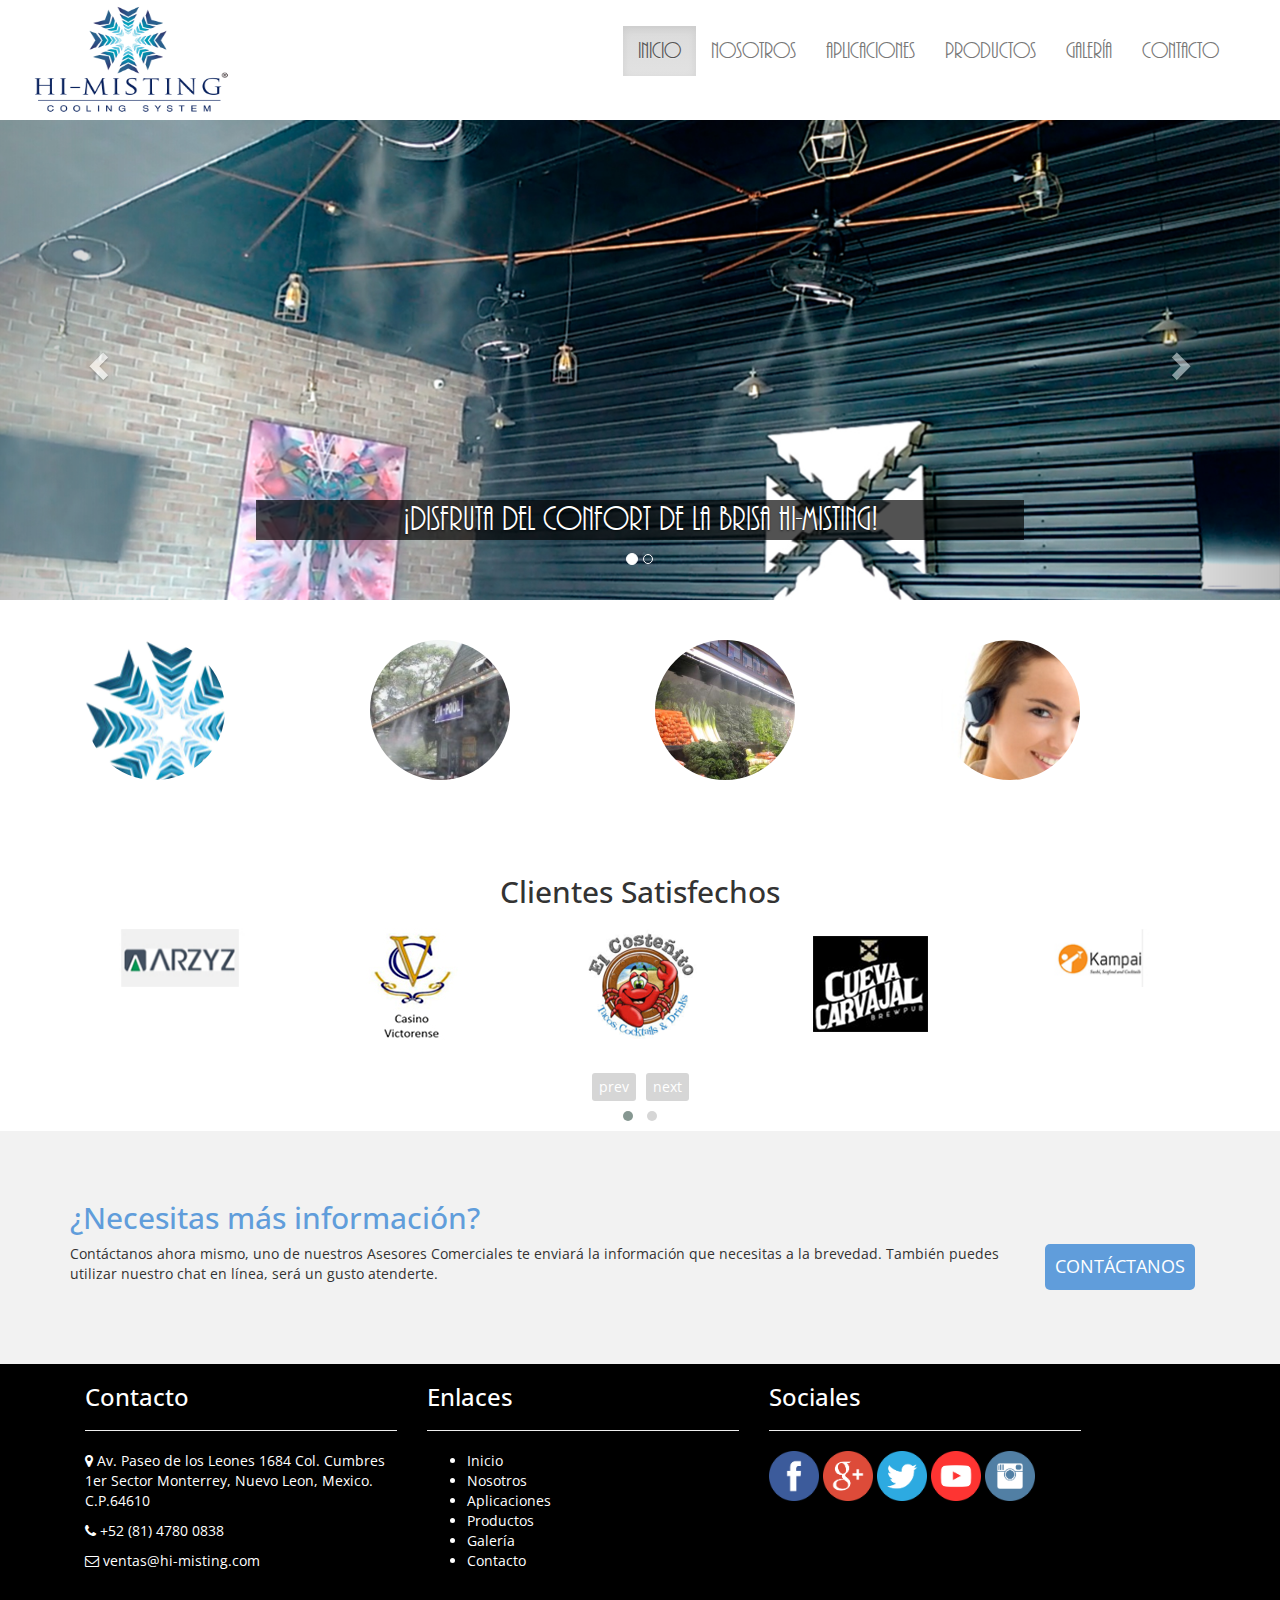
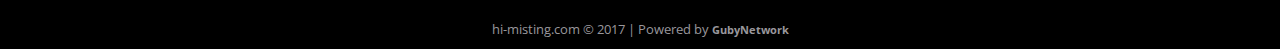
<file: index.html>
<!DOCTYPE html>
	<!--
	Developer: Neftali Acosta
	URL: https://neftaliacosta.com
	Powered by: GubyNetwork
	URL: https://gubynetwork.com
	Todos los derechos reservados.
	-->
	<html lang="es-MX">
	<head>
	<meta charset="utf-8" />
	<meta http-equiv="X-UA-Compatible" content="IE=edge">
	<meta name="viewport" content="width=device-width, initial-scale=1">

	<title>Hi-Misting | Enfriamiento Evaporativo</title>
	<meta name="description" content="Hi-Misting es una empresa especializada en la distribución y manejo de sistemas de refrigeración evaporativa por medio de nebulización.">
	<meta name="author" content="Hi-Misting" />
	<meta name="keywords" content="Sistemas hi-misting, Misting System,Enfriamiento Evaporativo, Climatización para exteriores, Control de olores, barrera para insectos voladores,Conservación de perecederos por humidificación, Control de humedad,Control de humedad, soluciones invernaderos" />
	<meta name="robots" content="index, follow" />
	<meta name="organization" content="hi-misting" />
	<link rel="icon" href="favicon.ico" type="image/x-icon" />


	<!-- Get css -->
	<link rel="stylesheet" href="css/bootstrap.min.css" >
	<link rel="stylesheet" href="css/bootstrap-theme.min.css">
	<link rel="stylesheet" href="https://maxcdn.bootstrapcdn.com/font-awesome/4.5.0/css/font-awesome.min.css" >
	<link  rel="stylesheet" type="text/css" href="css/mycss.min.css" >
	<link rel="stylesheet" href="css/owl.carousel.min.css">
	<link rel="stylesheet" href="css/owl.theme.default.min.css">

	<!-- get js -->
	<script src="https://ajax.googleapis.com/ajax/libs/jquery/1.11.3/jquery.min.js"></script>
	<script src="js/bootstrap.min.js"></script>
	<script src="js/myjs.min.js"></script>
	<script src="js/owl.carousel.min.js"></script>


	</head>

	<body>
	  <header>
		<div class="container-fluid">

		  <!-- Static navbar -->
		  <nav class="navbar navbar-default mynav">
			<div class="container-fluid">
			  <div class="navbar-header">
				<button type="button" class="navbar-toggle collapsed" data-toggle="collapse" data-target="#navbar" aria-expanded="false" aria-controls="navbar">
				  <span class="sr-only">Toggle navigation</span>
				  <span class="icon-bar"></span>
				  <span class="icon-bar"></span>
				  <span class="icon-bar"></span>
				</button>
				<a class="navbar-brand" href="#"><img src="img/logo.png" class="img-responsive mylogo" alt="Hi-Misting Logo"/></a>


			  </div>
			  <div id="navbar" class="navbar-collapse collapse pull-right mymenu">
				<ul class="nav navbar-nav">
				  <li class="active"><a href="index.html">Inicio</a></li>
				  <li><a href="nosotros.html">Nosotros</a></li>
				  <li><a href="aplicaciones.html">Aplicaciones</a></li>
				  <li><a href="productos.html">Productos</a></li>
				  <li><a href="galeria.html">Galería</a></li>
				  <li><a href="contacto.html">Contacto</a></li>
				</ul>
			  </div><!--/.nav-collapse -->
			</div><!--/.container-fluid -->
		  </nav>
		</div>
	  </header>
	  
	  
	  <div class="container-fluid fixfluid">
	  
	  
				   <!-- Carousel
		================================================== -->
		<div id="myCarousel" class="carousel slide" data-ride="carousel">
		  <!-- Indicators -->
		  <ol class="carousel-indicators">
			<li data-target="#myCarousel" data-slide-to="0" class="active"></li>
			<li data-target="#myCarousel" data-slide-to="1"></li>
		  
		  </ol>
		  <div class="carousel-inner" role="listbox">
			<div class="item active">
			  <!--<video autoplay loop muted>
                 <source src="media/vid1.mp4" width="1024" height="552" type="video/mp4">
              </video>-->
			  <img class="first-slide" src="img/11.jpg" alt="First slide">
			  <div class="container">
				<div class="carousel-caption ">
				  <div class="mycaption"><h1>¡Disfruta del confort de la brisa Hi-Misting!</h1></div>
				</div>
			  </div>
			</div>
			<div class="item">
			  <img class="second-slide" src="img/22.jpg" alt="Second slide">
			  <div class="container">
				<div class="carousel-caption">
				<div class="mycaption"><h1>¡Hi-Misting los expertos en climatización exterior!</h1></div>

				</div>
			  </div>
			</div>
		  
		  </div>
		  <a class="left carousel-control" href="#myCarousel" role="button" data-slide="prev">
			<span class="glyphicon glyphicon-chevron-left" aria-hidden="true"></span>
			<span class="sr-only">Previous</span>
		  </a>
		  <a class="right carousel-control" href="#myCarousel" role="button" data-slide="next">
			<span class="glyphicon glyphicon-chevron-right" aria-hidden="true"></span>
			<span class="sr-only">Next</span>
		  </a>
		</div><!--carousel -->

		 

		</div> <!--container -->
		<br/><br/>
		
		<div class="container">
			
				<div class="col-xs-6 col-sm-3 ">
				
					<!--<a href="nosotros.html"><img src="img/snowflake.png" alt="Nosotros" class="img-circle img-responsive"></a>-->
				<a href="nosotros.html">
					<div class="homes" id="imh1">
						<div id="info">
							<p id="headline" align="center">Nosotros</p>
						</div>
					</div></a>
				</div>
				<div class="col-xs-6 col-sm-3">
					<!--<a href="productos.html"><img src="img/products.png" alt="Productos" class="img-circle img-responsive"></a>-->
					<a href="nosotros.html">
					<div class="homes" id="imh2">
						<div id="info">
							<p id="headline">Productos</p>
						</div>
					</div></a>
				</div>
				
				<div class="clearfix visible-xs-block"></div>
				
				
				<div class="col-xs-6 col-sm-3">
					<!--<a href="informacion-tecnica.html"><img src="img/applications.png" alt="Aplicación" class="img-circle img-responsive"></a>-->
					
					<a href="nosotros.html">
					<div class="homes" id="imh3">
						<div id="info">
							<p id="headline">Información</p>
						</div>
					</div></a>
				</div>
				
				<div class="col-xs-6 col-sm-3">
					<!--<a href="contacto.html"><img src="img/contact.png" alt="Contacto" class="img-circle img-responsive"></a>-->
					<a href="nosotros.html">
					<div class="homes" id="imh4">
						<div id="info">
							<p id="headline">Contacto</p>
						</div>
					</div></a>
				</div>
			
		</div>
	<br>
	<!--Clientes-->
	<div class="container clientes">
		<h2>Clientes Satisfechos</h2>
		<!-- Set up your HTML -->
		<div class="owl-carousel owl-theme">
		    <div class="item"><img src="img/clientes/logo1.jpg" class="img-responsive"></div>
		    <div class="item"><img src="img/clientes/logo2.jpg" class="img-responsive"></div>
		    <div class="item"><img src="img/clientes/logo3.png" class="img-responsive"></div>
		    <div class="item"><img src="img/clientes/logo4.png" class="img-responsive"></div>
		    <div class="item"><img src="img/clientes/logo5.jpg" class="img-responsive"></div>
		    <div class="item"><img src="img/clientes/logo6.png" class="img-responsive"></div>
		    <div class="item"><img src="img/clientes/logo7.png" class="img-responsive"></div>
		    <div class="item"><img src="img/clientes/logo8.jpg" class="img-responsive"></div>
		    <div class="item"><img src="img/clientes/logo9.png" class="img-responsive"></div>
		</div>
	</div>

	<!-- Call to action-->
	<div class="container-fluid call">
		<div class="container">
			<h2>¿Necesitas más información?</h2>
			<div class="row">
				<div class="col-xs-12 col-sm-10">
					<p>Contáctanos ahora mismo, uno de nuestros Asesores Comerciales te enviará la información
					que necesitas a la brevedad. También puedes utilizar nuestro chat en línea, será un gusto atenderte.</p>
				</div>
				<div class="col-xs-12 col-sm-2">
					<button><a href="contacto.html">CONTÁCTANOS</a></button>
				</div>
			</div>
		</div>
	</div>



			<!--Inicio del Footer-->
			<footer>
			  <div class="container-fluid myfooter">
				<div class="container">
					<div class="col-xs-12 col-sm-4">
					
					  <h3>Contacto</h3>
						<hr>
							<p>
								<i class="fa fa-map-marker"></i>
								Av. Paseo de los Leones 1684
								Col. Cumbres 1er Sector
								Monterrey, Nuevo Leon, Mexico.
								C.P.64610
							</p>
							
							<p>
								<i class="fa fa-phone"></i>
								+52 (81) 4780 0838
							</p>
							
							<p>
								<i class="fa fa-envelope-o"></i>
								ventas@hi-misting.com
							</p>
					</div>
					<div class="col-xs-12 col-sm-4">
					  <h3>Enlaces</h3>
						<hr>
					  <ul class="munufooter">
						<li><a href="index.html">Inicio</a></li>
						<li><a href="nosotros.html">Nosotros</a></li>
						<li><a href="aplicaciones.html">Aplicaciones</a></li>
						<li><a href="productos.html">Productos</a></li>
						<li><a href="galeria.html">Galería</a></li>
						<li><a href="contacto.html">Contacto</a></li>
					  </ul>

					</div>
					<div class="col-xs-12 col-sm-4">
					  <h3>Sociales</h3>
						<hr>
					  <div class="block-inline">
						<a href="https://www.facebook.com/HI.MISTING123/"><img src="img/facebook.png" class="img-responsive socialicons" alt="facebook"/></a>
						<img src="img/google.png"  class="img-responsive socialicons" alt="google"/>
						<img src="img/twitter.png"  class="img-responsive socialicons" alt="twitter"/>
						<img src="img/youtube.png" class="img-responsive socialicons" alt="youtube"/>
						<img src="img/instagram.png"  class="img-responsive socialicons" alt="instagram"/>
					  </div>
					</div>
					
					
				</div>
				<br/>
				<div class="firma"><br/>
					<p>hi-misting.com © 2017 | Powered by <a href="https://gubynetwork.com"><b>GubyNetwork</b></a></p>
				</div>
			  </div>
			
			</footer>
			
			
			<!--Fin del Footer -->



	<!-- Chatra {literal} -->
	<script>
	 (function(d, w, c) {
	 w.ChatraID = 'j3vm3iREnref2dxFo';
	 var s = d.createElement('script');
	 w[c] = w[c] || function() {
	 (w[c].q = w[c].q || []).push(arguments);
	 };
	 s.async = true;
	 s.src = (d.location.protocol === 'https:' ? 'https:': 'http:')
	 + '//call.chatra.io/chatra.js';
	 if (d.head) d.head.appendChild(s);
	 })(document, window, 'Chatra');
	</script>
	<!-- /Chatra {/literal} -->
	</body>


	</html>
</file>
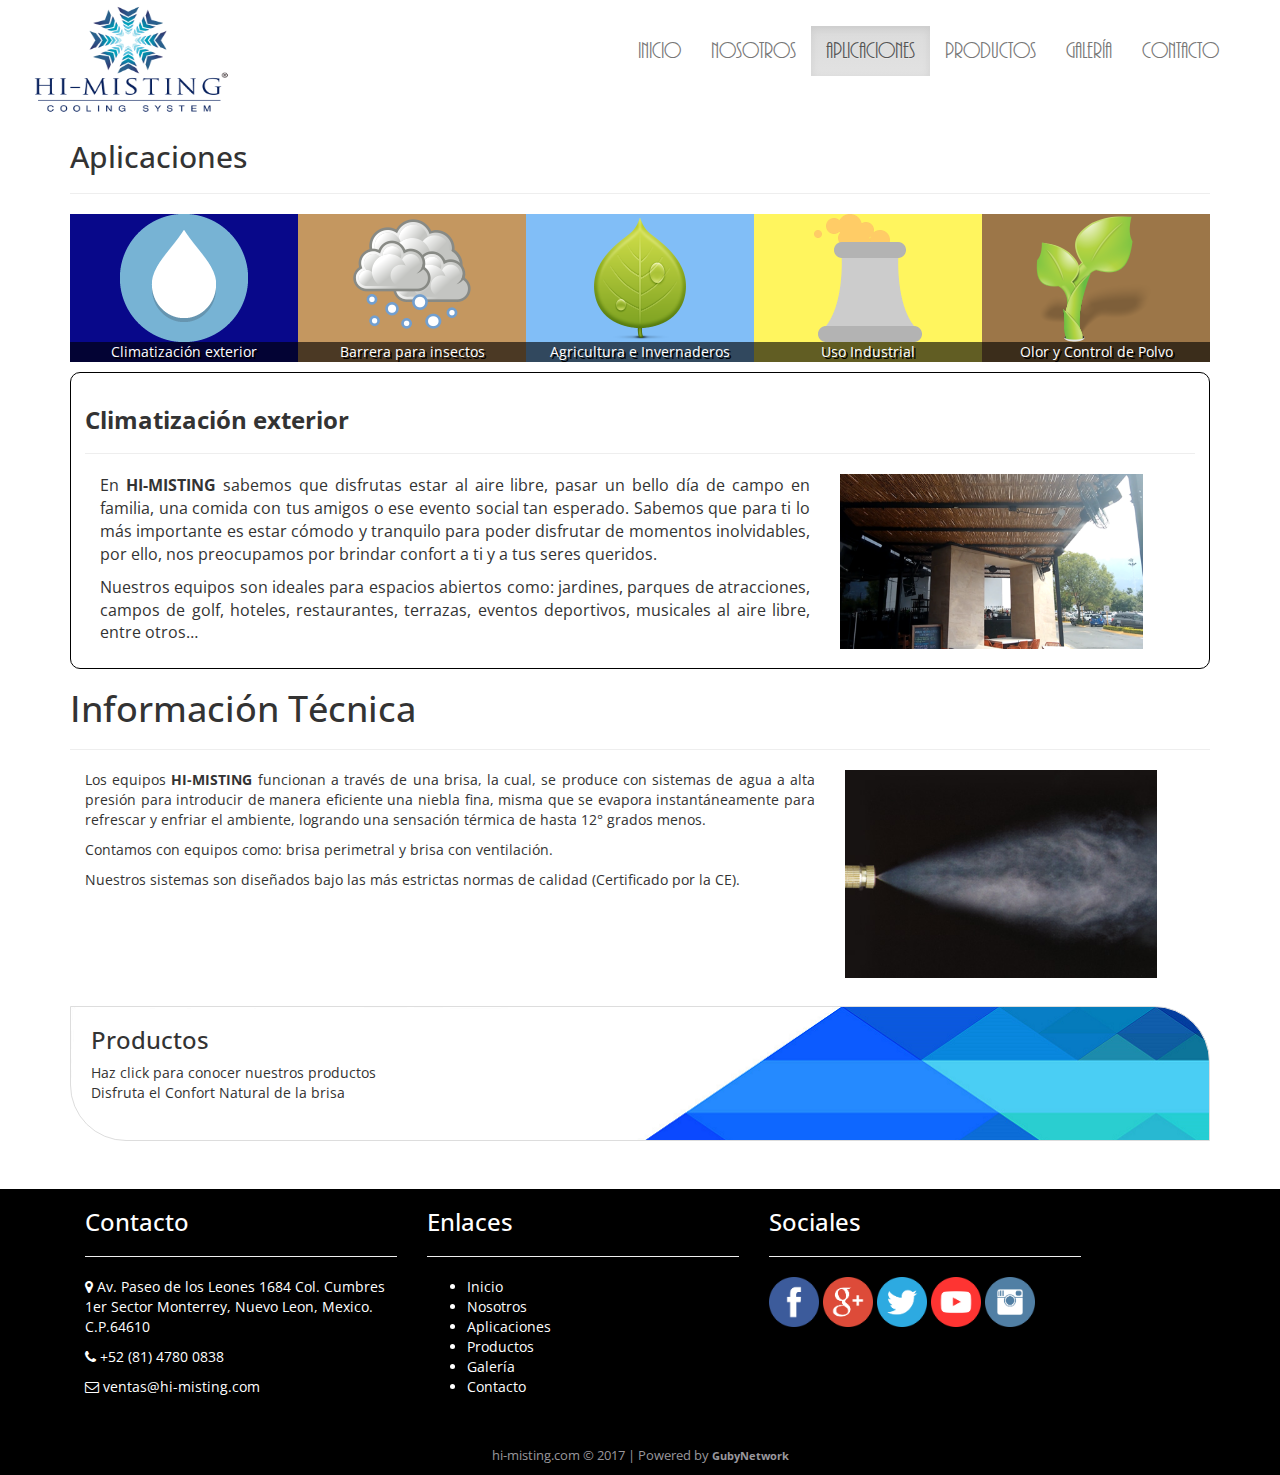
<file: aplicaciones.html>
<html>

	<head>
	<meta charset="utf-8">
	<meta http-equiv="X-UA-Compatible" content="IE=edge">
	<meta name="viewport" content="width=device-width, initial-scale=1">

	<title>Hi-Misting | Enfriamiento Evaporativo	</title>



	<link rel="icon" href="favicon.ico" type="image/x-icon" />
	<!-- Versión compilada y comprimida del CSS de Bootstrap -->
	<link rel="stylesheet" href="css/bootstrap.min.css">
	<!-- Tema opcional -->
	<link rel="stylesheet" href="css/bootstrap-theme.min.css">
	<link rel="stylesheet" href="https://maxcdn.bootstrapcdn.com/font-awesome/4.5.0/css/font-awesome.min.css">
	<link rel="stylesheet" href="css/mycss.min.css"/>




	</head>

	<body>
	  <header>
		<div class="container-fluid">

		  <!-- Static navbar -->
		  <nav class="navbar navbar-default mynav">
			<div class="container-fluid">
			  <div class="navbar-header">
				<button type="button" class="navbar-toggle collapsed" data-toggle="collapse" data-target="#navbar" aria-expanded="false" aria-controls="navbar">
				  <span class="sr-only">Toggle navigation</span>
				  <span class="icon-bar"></span>
				  <span class="icon-bar"></span>
				  <span class="icon-bar"></span>
				</button>
				<a class="navbar-brand" href="#"><img src="img/logo.png" class="img-responsive mylogo"/></a>


			  </div>
			  <div id="navbar" class="navbar-collapse collapse pull-right mymenu">
				<ul class="nav navbar-nav">
				  <li><a href="index.html">Inicio</a></li>
				  <li><a href="nosotros.html">Nosotros</a></li>
				  <li class="active"><a href="aplicaciones.html">Aplicaciones</a></li>
				  <li><a href="productos.html">Productos</a></li>
				  <li><a href="galeria.html">Galería</a></li>
				  <li><a href="contacto.html">Contacto</a></li>
				</ul>
			  </div><!--/.nav-collapse -->
			</div><!--/.container-fluid -->
		  </nav>
		</div>
	  </header>
	  
	  
	  
		
		<div class="container">
			<h2>Aplicaciones</h2>
			<hr>
			
			<div clas="row">
				<section>
				<div class="col-xs-12 col-sm-3 myitem" id="uno" title="1">
					<img src="img/1.png" clas="img-responsive" />
					<aside>Climatización exterior</aside>
				</div>
				<div class="col-xs-12 col-sm-3 myitem" id="dos" title="2">
					<img src="img/2.png" clas="img-responsive" />
					<aside>Barrera para insectos </aside>
				</div>
				<div class="col-xs-12 col-sm-3 myitem" id="tres" title="3">
					<img src="img/3.png" clas="img-responsive" />
					<aside>Agricultura e Invernaderos</aside>	
				</div>
				<div class="col-xs-12 col-sm-3 myitem" id="cuatro" title="4">
					<img src="img/4.png" clas="img-responsive" />
					<aside>Uso Industrial</aside>
				</div>
				<div class="col-xs-12 col-sm-3 myitem" id="cinco" title="5">
					<img src="img/5.png" clas="img-responsive" />
					<aside>Olor y Control de Polvo</aside>
				</div>
			</section>
			</div>
			
			
			
		</div>
		
		<div class="container">
		
			<div class="mycontentinfo">
			
				<h3 id="conttitle"><b>Climatización exterior</b></h3>
				<hr>
				<div class="col-xs-12 col-sm-8" id="txtinfo">
					
					
					<p>En <b>HI-MISTING</b> sabemos que disfrutas estar al aire libre, pasar un bello día de campo en familia, una comida 
					con tus amigos o ese evento social tan esperado. Sabemos que para ti lo más importante es estar cómodo y tranquilo para
					poder disfrutar de momentos inolvidables, por ello, nos preocupamos por brindar confort a ti y a tus seres queridos.</p>
					
					<p>Nuestros equipos son ideales para espacios abiertos como: jardines, parques de atracciones, campos de golf, hoteles,
					restaurantes, terrazas, eventos deportivos, musicales al aire libre, entre otros…</p>

				</div>
				<div class="col-xs-12 col-sm-4" >
					<img src="img/climatizacion.png" class="img-responsive" id="imginfo"/>
				</div>
			
			</div>
		</div>
		
		
		
		
		<div class="container moreinfo">
		
		<h1>Información Técnica</h1>
				<hr>
		
			<div class="col-xs-12 col-sm-8">
				

				<p>Los equipos <b>HI-MISTING</b> funcionan a través de una brisa, la cual, se produce con sistemas de agua a alta presión 
				para introducir de manera eficiente una niebla fina, misma que se evapora instantáneamente para refrescar y enfriar
				el ambiente, logrando una sensación térmica de hasta 12° grados menos.</p>
				<p>Contamos con equipos como: brisa perimetral y brisa con ventilación.</p>
				<p>Nuestros sistemas son diseñados bajo las más estrictas normas de calidad (Certificado por la CE).</p>
				<br/>

			</div>
			
			<div class="col-xs-12 col-sm-4">
				<img src="img/info.jpg" class="img-responsive"/>
			</div>
		
		</div>
		
		<div class="container">
			<div id="productos_link" class="link">
				<h3>Productos </h3>
				<p>Haz <span>click</span> para conocer nuestros productos<br>
					Disfruta el Confort Natural de la brisa</p>
			</div>
		</div>
		
		
		
	<br>



			<!--Inicio del Footer-->
			<footer>
			  <div class="container-fluid myfooter">
				<div class="container">
					<div class="col-xs-12 col-sm-4">
					
					  <h3>Contacto</h3>
						<hr>
							<p>
								<i class="fa fa-map-marker"></i>
								Av. Paseo de los Leones 1684
								Col. Cumbres 1er Sector
								Monterrey, Nuevo Leon, Mexico.
								C.P.64610
							</p>
							
							<p>
								<i class="fa fa-phone"></i>
								+52 (81) 4780 0838
							</p>
							
							<p>
								<i class="fa fa-envelope-o"></i>
								ventas@hi-misting.com
							</p>
					</div>
					<div class="col-xs-12 col-sm-4">
					  <h3>Enlaces</h3>
						<hr>
					 <ul class="munufooter">
						<li><a href="index.html">Inicio</a></li>
						<li><a href="nosotros.html">Nosotros</a></li>
						<li><a href="aplicaciones.html">Aplicaciones</a></li>
						<li><a href="productos.html">Productos</a></li>
						<li><a href="galeria.html">Galería</a></li>
						<li><a href="contacto.html">Contacto</a></li>
					  </ul>

					</div>
					<div class="col-xs-12 col-sm-4">
					  <h3>Sociales</h3>
						<hr>
					  <div class="block-inline">
						<a href="https://www.facebook.com/HI.MISTING123/"><img src="img/facebook.png" class="img-responsive socialicons" alt="facebook"/></a>
						<img src="img/google.png"  class="img-responsive socialicons" alt="google"/>
						<img src="img/twitter.png"  class="img-responsive socialicons" alt="twitter"/>
						<img src="img/youtube.png" class="img-responsive socialicons" alt="youtube"/>
						<img src="img/instagram.png"  class="img-responsive socialicons" alt="instagram"/>
					  </div>
					</div>
				</div>
				<br/>
				<div class="firma"><br/>
					<p>hi-misting.com © 2017 | Powered by <a href="https://gubynetwork.com"><b>GubyNetwork</b></a></p>
				</div>
			  </div>
			</footer>
			<!--Fin del Footer -->


	<script src="https://ajax.googleapis.com/ajax/libs/jquery/1.11.3/jquery.min.js"></script>
	<!-- Versión compilada y comprimida del JavaScript de Bootstrap -->
	<script src="js/bootstrap.min.js"></script>
	<script src="js/myjs.min.js"></script>
	<!-- Chatra {literal} -->
	<script>
	 (function(d, w, c) {
	 w.ChatraID = 'j3vm3iREnref2dxFo';
	 var s = d.createElement('script');
	 w[c] = w[c] || function() {
	 (w[c].q = w[c].q || []).push(arguments);
	 };
	 s.async = true;
	 s.src = (d.location.protocol === 'https:' ? 'https:': 'http:')
	 + '//call.chatra.io/chatra.js';
	 if (d.head) d.head.appendChild(s);
	 })(document, window, 'Chatra');
	</script>
	<!-- /Chatra {/literal} -->
	</body>


	</html>
</file>
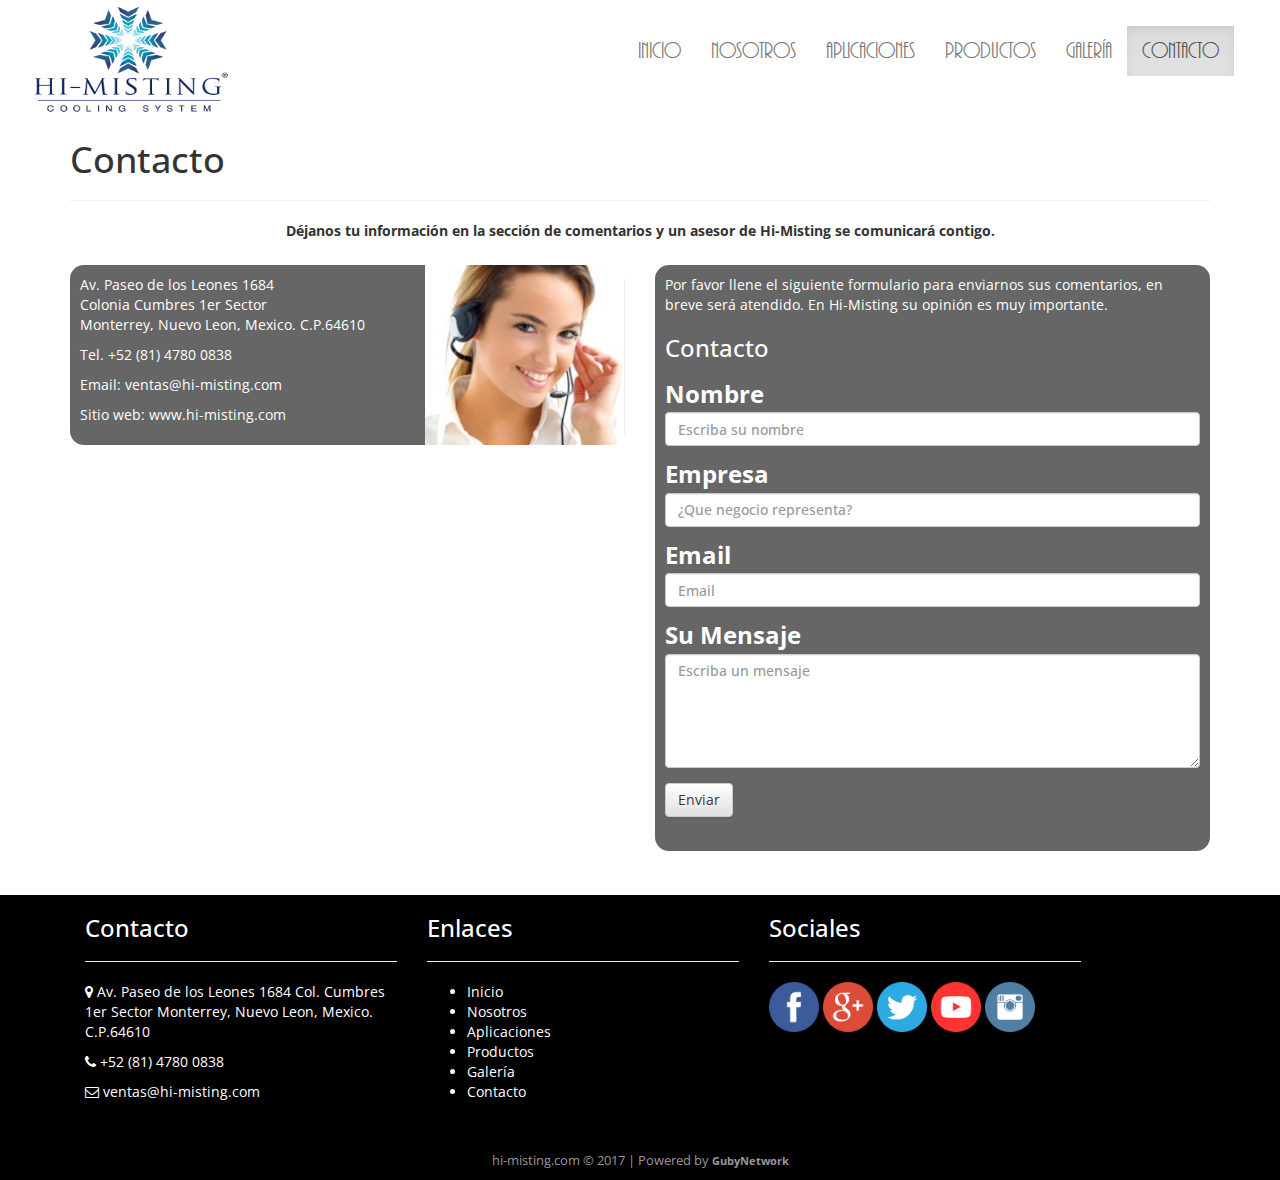
<file: contacto.html>
<html>

	<head>
	<meta charset="utf-8" />
	<meta http-equiv="X-UA-Compatible" content="IE=edge">
	<meta name="viewport" content="width=device-width, initial-scale=1">

	<title>Hi-Misting | Enfriamiento Evaporativo</title>
	<meta name="description" content="Hi-Misting es una empresa especializada en la distribución y manejo de sistemas de refrigeración evaporativa por medio de nebulización.">
	<meta name="author" content="Hi-Misting" />
	<meta name="keywords" content="Sistemas hi-misting, Misting System,Enfriamiento Evaporativo, Climatización para exteriores, Control de olores, barrera para insectos voladores,Conservación de perecederos por humidificación, Control de humedad,Control de humedad, soluciones invernaderos" />
	<meta name="robots" content="index, follow" />
	<meta name="organization" content="hi-misting" />
	<link rel="icon" href="favicon.ico" type="image/x-icon" />


	<!-- Get css -->
	<link rel="stylesheet" href="css/bootstrap.min.css" >
	<link rel="stylesheet" href="css/bootstrap-theme.min.css">
	<link rel="stylesheet" href="https://maxcdn.bootstrapcdn.com/font-awesome/4.5.0/css/font-awesome.min.css" >
	<link  rel="stylesheet" type="text/css" href="css/mycss.min.css" >
	<link rel="stylesheet" href="css/owl.carousel.min.css">
	<link rel="stylesheet" href="css/owl.theme.default.min.css">

	<!-- get js -->
	<script src="https://ajax.googleapis.com/ajax/libs/jquery/1.11.3/jquery.min.js"></script>
	<script src="js/bootstrap.min.js"></script>
	<script src="js/myjs.min.js"></script>
	<script src="js/owl.carousel.min.js"></script>

	</head>

	<body>
	  <header>
		<div class="container-fluid">

		  <!-- Static navbar -->
		  <nav class="navbar navbar-default mynav">
			<div class="container-fluid">
			  <div class="navbar-header">
				<button type="button" class="navbar-toggle collapsed" data-toggle="collapse" data-target="#navbar" aria-expanded="false" aria-controls="navbar">
				  <span class="sr-only">Toggle navigation</span>
				  <span class="icon-bar"></span>
				  <span class="icon-bar"></span>
				  <span class="icon-bar"></span>
				</button>
				<a class="navbar-brand" href="#"><img src="img/logo.png" class="img-responsive mylogo"/></a>


			  </div>
			  <div id="navbar" class="navbar-collapse collapse pull-right mymenu">
				<ul class="nav navbar-nav">
				  <li><a href="index.html">Inicio</a></li>
				  <li><a href="nosotros.html">Nosotros</a></li>
				  <li><a href="aplicaciones.html">Aplicaciones</a></li>
				  <li><a href="productos.html">Productos</a></li>
				  <li><a href="galeria.html">Galería</a></li>
				  <li class="active"><a href="contacto.html">Contacto</a></li>
				</ul>
			  </div><!--/.nav-collapse -->
			</div><!--/.container-fluid -->
		  </nav>
		</div>
	  </header>
	  
	  
	
		
		<div class="container contacto">
			<h1>Contacto</h1>
			<hr>
				<!--<img src="img/contacto_header.jpg" class="img-responsive"/>-->
				<p id="pmsj">Déjanos tu información en la sección de comentarios y un asesor de Hi-Misting se comunicará contigo.</p>
				
				<div class="row">
					<div class="col-xs-12 col-sm-6">
						<div class="direccion">
							<p>Av. Paseo de los Leones 1684<br/>
							Colonia Cumbres 1er Sector<br/>
							Monterrey, Nuevo Leon, Mexico. C.P.64610</p>

							<p>Tel. +52 (81) 4780 0838</p>
							<p>Email: ventas@hi-misting.com </p>
							<p>Sitio web: www.hi-misting.com</p>
						</div>
						
						<div class="google-maps">
							<iframe src="https://www.google.com/maps/embed?pb=!1m14!1m8!1m3!1d10168.528847014026!2d-100.36644963412967!3d25.70052176724623!3m2!1i1024!2i768!4f13.1!3m3!1m2!1s0x86629674bdff9a99%3A0x5badb682476f8f41!2sAv+Paseo+de+los+Leones+1684%2C+Leones%2C+64610+Monterrey%2C+N.L.%2C+M%C3%A9xico!5e0!3m2!1ses!2smx!4v1460572733069" width="600" height="450" frameborder="0" style="border:0" allowfullscreen></iframe>
						</div>
						 
					</div>
					
					<div class="col-xs-12 col-sm-6">
					
					
						<div class="formulario">
						<p>Por favor llene el siguiente formulario para enviarnos sus comentarios, en breve será atendido. En Hi-Misting su opinión es muy importante.
						</p>
						
								<h3>Contacto</h3>
								<h3>
								<form role="form">
								  <div class="form-group">
									  <label for="ejemplo_email_1">Nombre</label>
									  <input type="text" class="form-control" placeholder="Escriba su nombre" id="nombre">
								  </div>
								  
								  <div class="form-group">
									  <label for="ejemplo_email_1">Empresa</label>
									  <input type="text" class="form-control" placeholder="¿Que negocio representa?" id="empresa">
								  </div>
								  
								 <div class="form-group">
									<label for="ejemplo_email_3" class="control-label">Email</label>
									<input type="email" class="form-control" placeholder="Email" id="correo">
								</div>
								  
								 <div class="form-group">
								  <label for="ejemplo_email_1">Su Mensaje</label>
								   <textarea class="form-control" rows="5" placeholder="Escriba un mensaje" id="mensaje"></textarea>
								 </div>
								 
								  <button type="submit" class="btn btn-default" id="btnenviar">Enviar</button>
								  <p id="txtaler"></p>
								</form>
						</div>
					</div>
				</div>
			
		</div>
	<br>



			<!--Inicio del Footer-->
			<footer>
			  <div class="container-fluid myfooter">
				<div class="container">
					<div class="col-xs-12 col-sm-4">
					
					  <h3>Contacto</h3>
						<hr>
							<p>
								<i class="fa fa-map-marker"></i>
								Av. Paseo de los Leones 1684
								Col. Cumbres 1er Sector
								Monterrey, Nuevo Leon, Mexico.
								C.P.64610
							</p>
							
							<p>
								<i class="fa fa-phone"></i>
								+52 (81) 4780 0838
							</p>
							
							<p>
								<i class="fa fa-envelope-o"></i>
								ventas@hi-misting.com
							</p>
					</div>
					<div class="col-xs-12 col-sm-4">
					  <h3>Enlaces</h3>
						<hr>
					  <ul class="munufooter">
						<li><a href="index.html">Inicio</a></li>
						<li><a href="nosotros.html">Nosotros</a></li>
						<li><a href="aplicaciones.html">Aplicaciones</a></li>
						<li><a href="productos.html">Productos</a></li>
						<li><a href="galeria.html">Galería</a></li>
						<li><a href="contacto.html">Contacto</a></li>
					  </ul>

					</div>
					<div class="col-xs-12 col-sm-4">
					  <h3>Sociales</h3>
						<hr>
					  <div class="block-inline">
						<a href="https://www.facebook.com/HI.MISTING123/"><img src="img/facebook.png" class="img-responsive socialicons" alt="facebook"/></a>
						<img src="img/google.png"  class="img-responsive socialicons"/>
						<img src="img/twitter.png"  class="img-responsive socialicons"/>
						<img src="img/youtube.png" class="img-responsive socialicons"/>
						<img src="img/instagram.png"  class="img-responsive socialicons"/>
					  </div>
					</div>
				</div>
				<br/>
				<div class="firma"><br/>
					<p>hi-misting.com © 2017 | Powered by <a href="https://gubynetwork.com"><b>GubyNetwork</b></a></p>
				</div>
			  </div>
			</footer>
			<!--Fin del Footer -->


	<!-- Chatra {literal} -->
	<script>
	 (function(d, w, c) {
	 w.ChatraID = 'j3vm3iREnref2dxFo';
	 var s = d.createElement('script');
	 w[c] = w[c] || function() {
	 (w[c].q = w[c].q || []).push(arguments);
	 };
	 s.async = true;
	 s.src = (d.location.protocol === 'https:' ? 'https:': 'http:')
	 + '//call.chatra.io/chatra.js';
	 if (d.head) d.head.appendChild(s);
	 })(document, window, 'Chatra');
	</script>
	<!-- /Chatra {/literal} -->
	</body>


	</html>
</file>
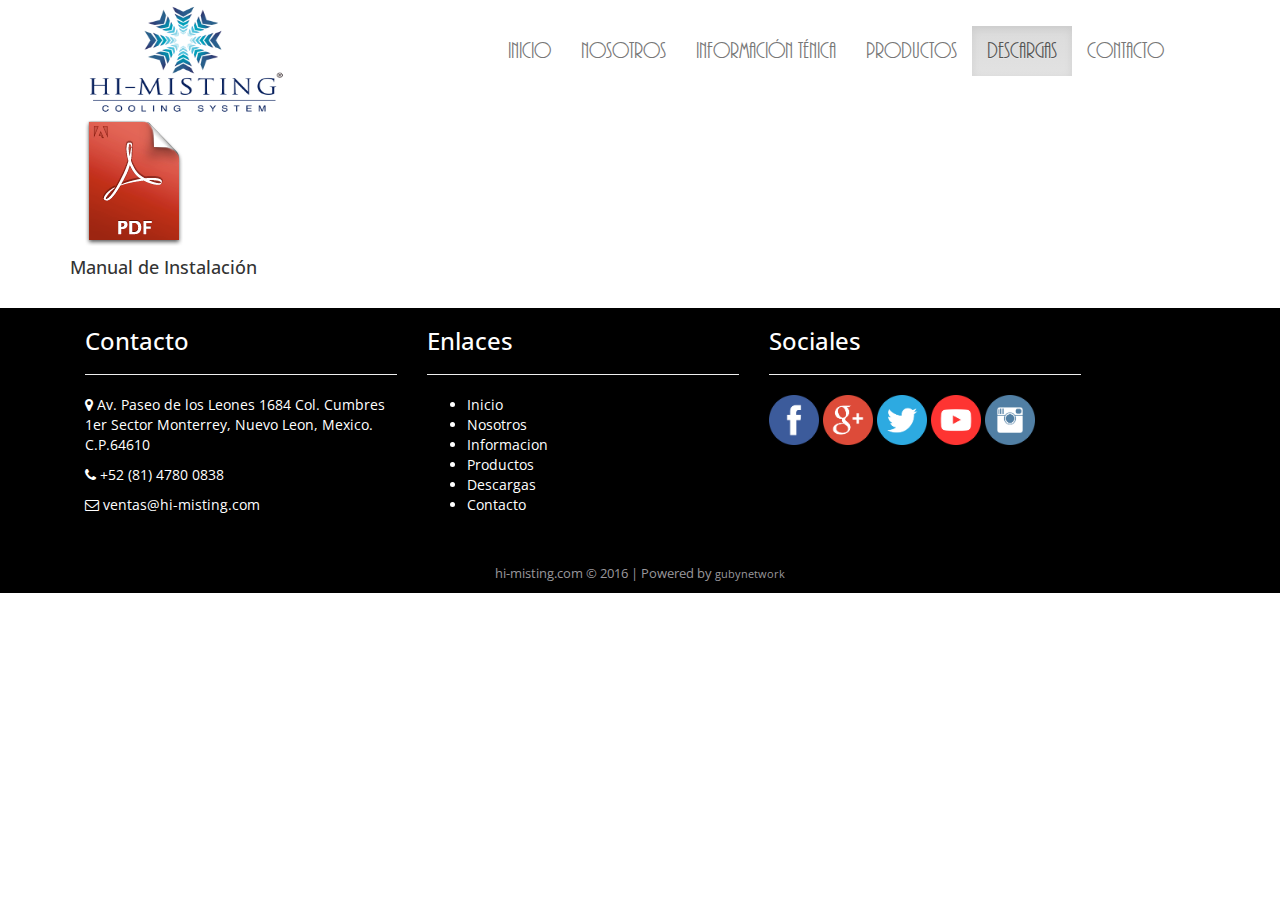
<file: descargas.html>
<html>

	<head>
	<meta charset="utf-8">
	<meta http-equiv="X-UA-Compatible" content="IE=edge">
	<meta name="viewport" content="width=device-width, initial-scale=1">

	<title>Hi-Misting | Enfriamiento Evaporativo	</title>



	<link rel="icon" href="favicon.ico" type="image/x-icon" />
	<!-- Versión compilada y comprimida del CSS de Bootstrap -->
	<link rel="stylesheet" href="css/bootstrap.min.css">
	<!-- Tema opcional -->
	<link rel="stylesheet" href="css/bootstrap-theme.min.css">
	<link rel="stylesheet" href="https://maxcdn.bootstrapcdn.com/font-awesome/4.5.0/css/font-awesome.min.css">
	<link rel="stylesheet" href="css/mycss.css"/>




	</head>

	<body>
	  <header>
		<div class="container ">

		  <!-- Static navbar -->
		  <nav class="navbar navbar-default mynav">
			<div class="container-fluid">
			  <div class="navbar-header">
				<button type="button" class="navbar-toggle collapsed" data-toggle="collapse" data-target="#navbar" aria-expanded="false" aria-controls="navbar">
				  <span class="sr-only">Toggle navigation</span>
				  <span class="icon-bar"></span>
				  <span class="icon-bar"></span>
				  <span class="icon-bar"></span>
				</button>
				<a class="navbar-brand" href="#"><img src="img/logo.png" class="img-responsive mylogo"/></a>


			  </div>
			  <div id="navbar" class="navbar-collapse collapse pull-right mymenu">
				<ul class="nav navbar-nav">
				  <li >  <a href="Index.html">Inicio</a></li>
				  <li><a href="nosotros.html">Nosotros</a></li>
				  <li><a href="informacion-tecnica.html">Información Ténica</a></li>
				  <li><a href="productos.html">Productos</a></li>
				  <li class="active"><a href="descargas.html">Descargas</a></li>
				  <li><a href="contacto.html">Contacto</a></li>

				</ul>
			  </div><!--/.nav-collapse -->
			</div><!--/.container-fluid -->
		  </nav>
		</div>
	  </header>
	  
	  
	  
		
		<div class="container mydescargas">
			<a href="http://hi-misting.com/pdf/MANUAL%20DE%20OPERACION%20view.pdf"/><img src="img/pdf.png" class="img-responsive" /></a>
			<h4>Manual de Instalación </h4>
			
		</div>
	<br>



			<!--Inicio del Footer-->
			<footer>
			  <div class="container-fluid myfooter">
				<div class="container">
					<div class="col-xs-12 col-sm-4">
					
					  <h3>Contacto</h3>
						<hr>
							<p>
								<i class="fa fa-map-marker"></i>
								Av. Paseo de los Leones 1684
								Col. Cumbres 1er Sector
								Monterrey, Nuevo Leon, Mexico.
								C.P.64610
							</p>
							
							<p>
								<i class="fa fa-phone"></i>
								+52 (81) 4780 0838
							</p>
							
							<p>
								<i class="fa fa-envelope-o"></i>
								ventas@hi-misting.com
							</p>
					</div>
					<div class="col-xs-12 col-sm-4">
					  <h3>Enlaces</h3>
						<hr>
					 <ul class="munufooter">
						<li><a href="index.html">Inicio</a></li>
						<li><a href="nosotros.html">Nosotros</a></li>
						<li><a href="informacion-tecnica.html">Informacion</a></li>
						<li><a href="productos.html">Productos</a></li>
						<li><a href="descargas.html">Descargas</a></li>
						<li><a href="contacto.html">Contacto</a></li>
					  </ul>

					</div>
					<div class="col-xs-12 col-sm-4">
					  <h3>Sociales</h3>
						<hr>
					  <div class="block-inline">
						<a href="https://www.facebook.com/HI.MISTING123/"><img src="img/facebook.png" class="img-responsive socialicons" alt="facebook"/></a>
						<img src="img/google.png"  class="img-responsive socialicons" alt="google"/>
						<img src="img/twitter.png"  class="img-responsive socialicons" alt="twitter"/>
						<img src="img/youtube.png" class="img-responsive socialicons" alt="youtube"/>
						<img src="img/instagram.png"  class="img-responsive socialicons" alt="instagram"/>
					  </div>
					</div>
				</div>
				<br/>
				<div class="firma"><br/>
					<p >hi-misting.com © 2016 | Powered by <a href="http://gubynetwork.com">gubynetwork</a></p>
				</div>
			  </div>
			</footer>
			<!--Fin del Footer -->


	<script src="https://ajax.googleapis.com/ajax/libs/jquery/1.11.3/jquery.min.js"></script>
	<!-- Versión compilada y comprimida del JavaScript de Bootstrap -->
	<script src="js/bootstrap.min.js"></script>
	<script src="js/myjs.js"></script>
	</body>


	</html>
</file>
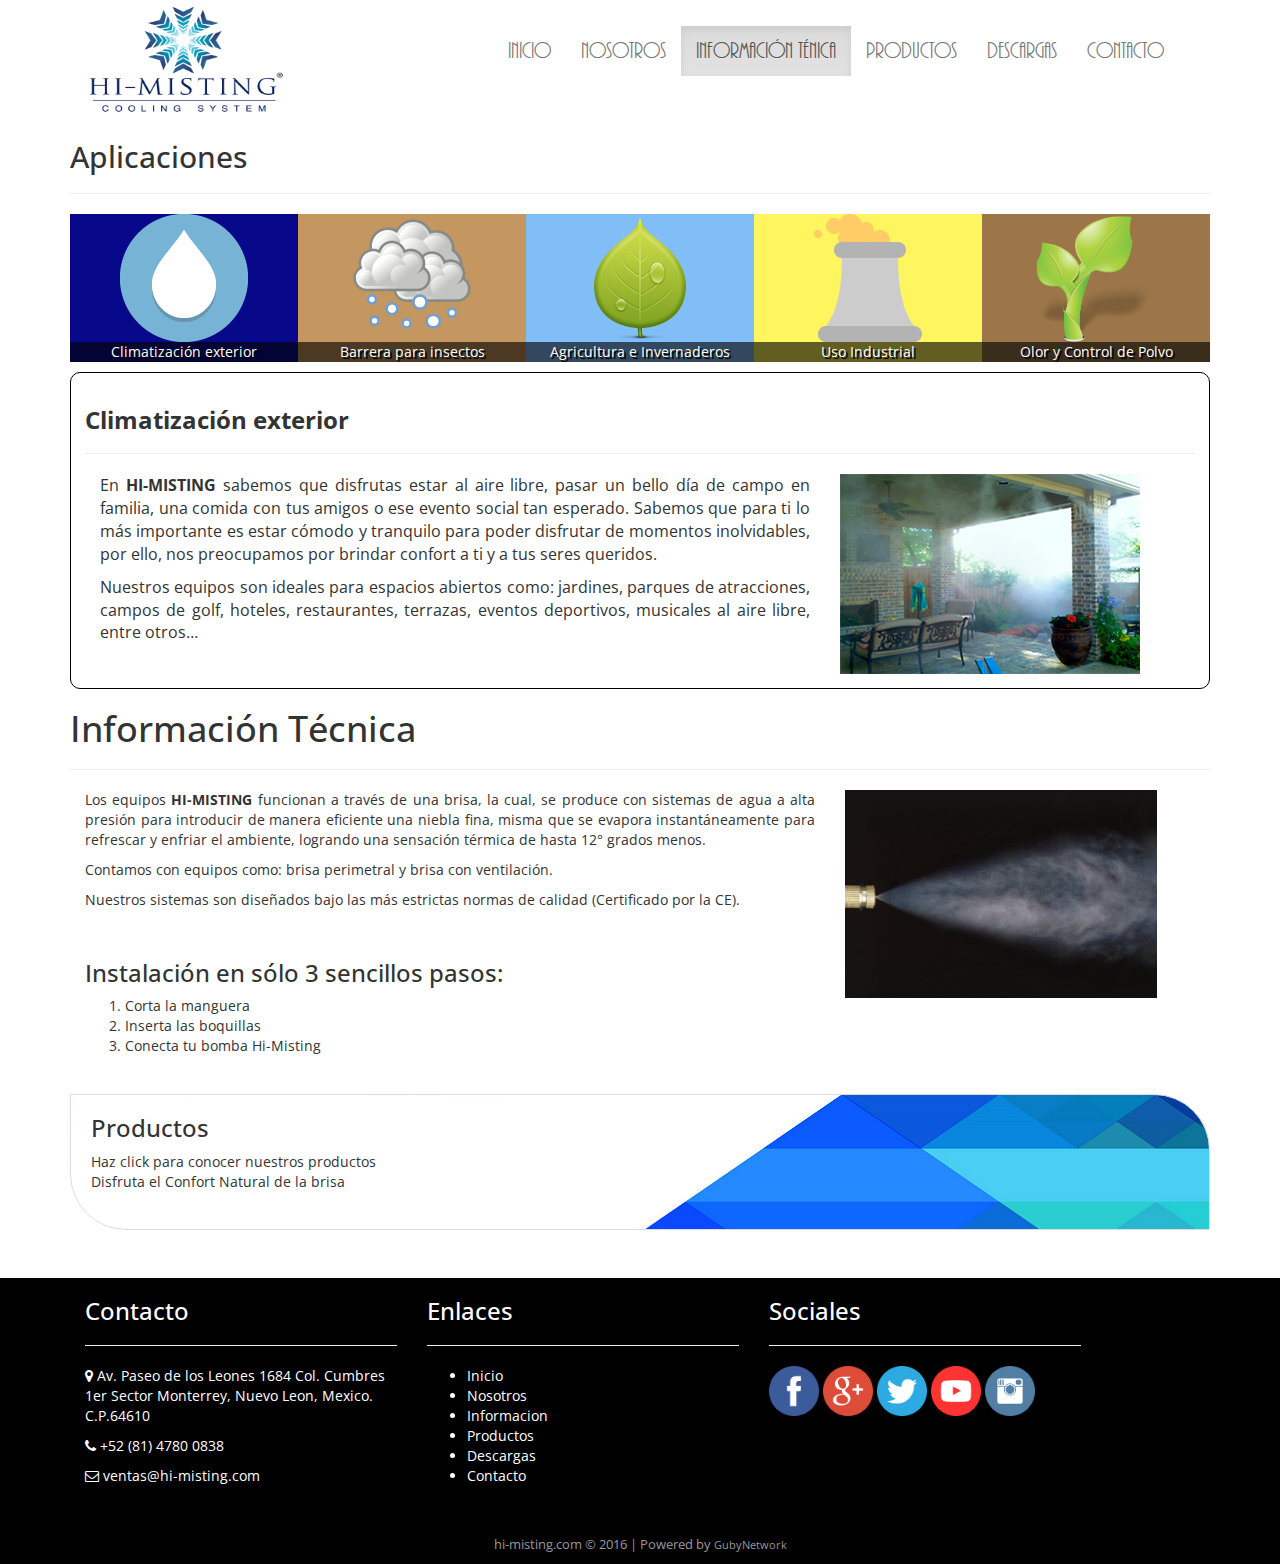
<file: informacion-tecnica.html>
<html>

	<head>
	<meta charset="utf-8">
	<meta http-equiv="X-UA-Compatible" content="IE=edge">
	<meta name="viewport" content="width=device-width, initial-scale=1">

	<title>Hi-Misting | Enfriamiento Evaporativo	</title>



	<link rel="icon" href="favicon.ico" type="image/x-icon" />
	<!-- Versión compilada y comprimida del CSS de Bootstrap -->
	<link rel="stylesheet" href="css/bootstrap.min.css">
	<!-- Tema opcional -->
	<link rel="stylesheet" href="css/bootstrap-theme.min.css">
	<link rel="stylesheet" href="https://maxcdn.bootstrapcdn.com/font-awesome/4.5.0/css/font-awesome.min.css">
	<link rel="stylesheet" href="css/mycss.css"/>




	</head>

	<body>
	  <header>
		<div class="container ">

		  <!-- Static navbar -->
		  <nav class="navbar navbar-default mynav">
			<div class="container-fluid">
			  <div class="navbar-header">
				<button type="button" class="navbar-toggle collapsed" data-toggle="collapse" data-target="#navbar" aria-expanded="false" aria-controls="navbar">
				  <span class="sr-only">Toggle navigation</span>
				  <span class="icon-bar"></span>
				  <span class="icon-bar"></span>
				  <span class="icon-bar"></span>
				</button>
				<a class="navbar-brand" href="#"><img src="img/logo.png" class="img-responsive mylogo"/></a>


			  </div>
			  <div id="navbar" class="navbar-collapse collapse pull-right mymenu">
				<ul class="nav navbar-nav">
				  <li >  <a href="index.html">Inicio</a></li>
				  <li ><a href="nosotros.html">Nosotros</a></li>
				  <li class="active"><a href="#">Información Ténica</a></li>
				  <li><a href="productos.html">Productos</a></li>
				  <li><a href="descargas.html">Descargas</a></li>
				  <li><a href="contacto.html">Contacto</a></li>

				</ul>
			  </div><!--/.nav-collapse -->
			</div><!--/.container-fluid -->
		  </nav>
		</div>
	  </header>
	  
	  
	  
		
		<div class="container">
			<h2>Aplicaciones</h2>
			<hr>
			
			<div clas="row">
				<section>
				<div class="col-xs-12 col-sm-3 myitem" id="uno" title="1">
					<img src="img/1.png" clas="img-responsive" />
					<aside>Climatización exterior</aside>
				</div>
				<div class="col-xs-12 col-sm-3 myitem" id="dos" title="2">
					<img src="img/2.png" clas="img-responsive" />
					<aside>Barrera para insectos </aside>
				</div>
				<div class="col-xs-12 col-sm-3 myitem" id="tres" title="3">
					<img src="img/3.png" clas="img-responsive" />
					<aside>Agricultura e Invernaderos</aside>	
				</div>
				<div class="col-xs-12 col-sm-3 myitem" id="cuatro" title="4">
					<img src="img/4.png" clas="img-responsive" />
					<aside>Uso Industrial</aside>
				</div>
				<div class="col-xs-12 col-sm-3 myitem" id="cinco" title="5">
					<img src="img/5.png" clas="img-responsive" />
					<aside>Olor y Control de Polvo</aside>
				</div>
			</section>
			</div>
			
			
			
		</div>
		
		<div class="container">
		
			<div class="mycontentinfo">
			
				<h3 id="conttitle"><b>Climatización exterior</b></h3>
				<hr>
				<div class="col-xs-12 col-sm-8" id="txtinfo">
					
					
					<p>En <b>HI-MISTING</b> sabemos que disfrutas estar al aire libre, pasar un bello día de campo en familia, una comida 
					con tus amigos o ese evento social tan esperado. Sabemos que para ti lo más importante es estar cómodo y tranquilo para
					poder disfrutar de momentos inolvidables, por ello, nos preocupamos por brindar confort a ti y a tus seres queridos.</p>
					
					<p>Nuestros equipos son ideales para espacios abiertos como: jardines, parques de atracciones, campos de golf, hoteles,
					restaurantes, terrazas, eventos deportivos, musicales al aire libre, entre otros…</p>

				</div>
				<div class="col-xs-12 col-sm-4" >
					<img src="img/mosquitos.png" class="img-responsive" id="imginfo"/>
				</div>
			
			</div>
		</div>
		
		
		
		
		<div class="container moreinfo">
		
		<h1>Información Técnica</h1>
				<hr>
		
			<div class="col-xs-12 col-sm-8">
				

				<p>Los equipos <b>HI-MISTING</b> funcionan a través de una brisa, la cual, se produce con sistemas de agua a alta presión 
				para introducir de manera eficiente una niebla fina, misma que se evapora instantáneamente para refrescar y enfriar
				el ambiente, logrando una sensación térmica de hasta 12° grados menos.</p>
				<p>Contamos con equipos como: brisa perimetral y brisa con ventilación.</p>
				<p>Nuestros sistemas son diseñados bajo las más estrictas normas de calidad (Certificado por la CE).</p>
				<br/>
			
				<h3>Instalación en sólo 3 sencillos pasos:</h3>
				<ol>
					<li>Corta la manguera</li>
					<li>Inserta las boquillas</li>
					<li>Conecta tu bomba Hi-Misting</li>
				</ol>
			</div>
			
			<div class="col-xs-12 col-sm-4">
				<img src="img/info.jpg" class="img-responsive"/>
			</div>
		
		</div>
		
		<div class="container">
			<div id="productos_link" class="link">
				<h3>Productos </h3>
				<p>Haz <span>click</span> para conocer nuestros productos<br>
					Disfruta el Confort Natural de la brisa</p>
			</div>
		</div>
		
		
		
	<br>



			<!--Inicio del Footer-->
			<footer>
			  <div class="container-fluid myfooter">
				<div class="container">
					<div class="col-xs-12 col-sm-4">
					
					  <h3>Contacto</h3>
						<hr>
							<p>
								<i class="fa fa-map-marker"></i>
								Av. Paseo de los Leones 1684
								Col. Cumbres 1er Sector
								Monterrey, Nuevo Leon, Mexico.
								C.P.64610
							</p>
							
							<p>
								<i class="fa fa-phone"></i>
								+52 (81) 4780 0838
							</p>
							
							<p>
								<i class="fa fa-envelope-o"></i>
								ventas@hi-misting.com
							</p>
					</div>
					<div class="col-xs-12 col-sm-4">
					  <h3>Enlaces</h3>
						<hr>
					 <ul class="munufooter">
						<li><a href="index.html">Inicio</a></li>
						<li><a href="nosotros.html">Nosotros</a></li>
						<li><a href="informacion-tecnica.html">Informacion</a></li>
						<li><a href="productos.html">Productos</a></li>
						<li><a href="descargas.html">Descargas</a></li>
						<li><a href="contacto.html">Contacto</a></li>
					  </ul>

					</div>
					<div class="col-xs-12 col-sm-4">
					  <h3>Sociales</h3>
						<hr>
					  <div class="block-inline">
						<a href="https://www.facebook.com/HI.MISTING123/"><img src="img/facebook.png" class="img-responsive socialicons" alt="facebook"/></a>
						<img src="img/google.png"  class="img-responsive socialicons" alt="google"/>
						<img src="img/twitter.png"  class="img-responsive socialicons" alt="twitter"/>
						<img src="img/youtube.png" class="img-responsive socialicons" alt="youtube"/>
						<img src="img/instagram.png"  class="img-responsive socialicons" alt="instagram"/>
					  </div>
					</div>
				</div>
				<br/>
				<div class="firma"><br/>
					<p >hi-misting.com © 2016 | Powered by <a href="http://gubynetwork.com">GubyNetwork</a></p>
				</div>
			  </div>
			</footer>
			<!--Fin del Footer -->


	<script src="https://ajax.googleapis.com/ajax/libs/jquery/1.11.3/jquery.min.js"></script>
	<!-- Versión compilada y comprimida del JavaScript de Bootstrap -->
	<script src="js/bootstrap.min.js"></script>
	<script src="js/myjs.js"></script>
	</body>


	</html>
</file>
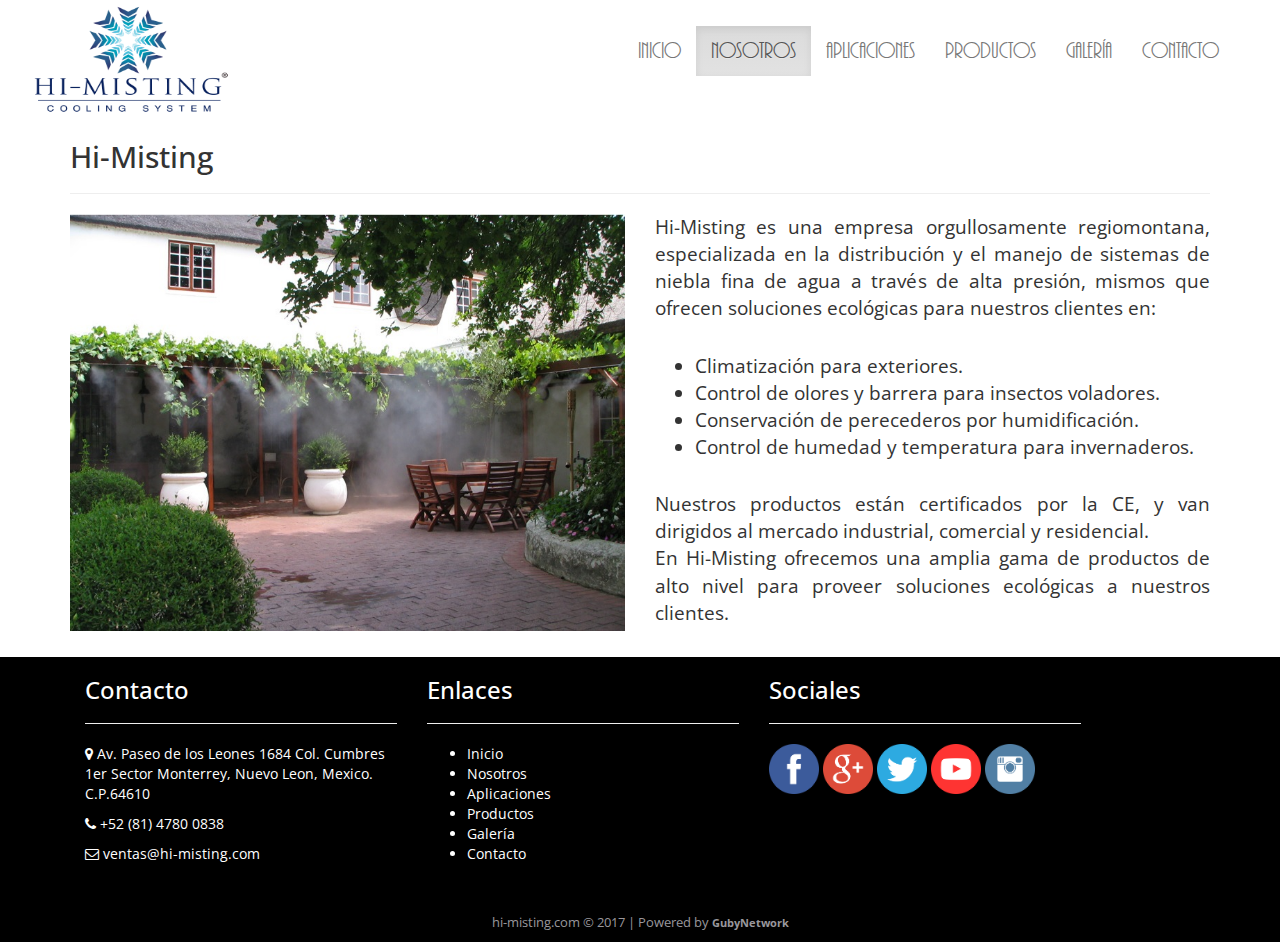
<file: nosotros.html>
<html>

	<head>
	<meta charset="utf-8" />
	<meta http-equiv="X-UA-Compatible" content="IE=edge">
	<meta name="viewport" content="width=device-width, initial-scale=1">

	<title>Hi-Misting | Enfriamiento Evaporativo</title>
	<meta name="description" content="Hi-Misting es una empresa especializada en la distribución y manejo de sistemas de refrigeración evaporativa por medio de nebulización.">
	<meta name="author" content="Hi-Misting" />
	<meta name="keywords" content="Sistemas hi-misting, Misting System,Enfriamiento Evaporativo, Climatización para exteriores, Control de olores, barrera para insectos voladores,Conservación de perecederos por humidificación, Control de humedad,Control de humedad, soluciones invernaderos" />
	<meta name="robots" content="index, follow" />
	<meta name="organization" content="hi-misting" />
	<link rel="icon" href="favicon.ico" type="image/x-icon" />


	<!-- Get css -->
	<link rel="stylesheet" href="css/bootstrap.min.css" >
	<link rel="stylesheet" href="css/bootstrap-theme.min.css">
	<link rel="stylesheet" href="https://maxcdn.bootstrapcdn.com/font-awesome/4.5.0/css/font-awesome.min.css" >
	<link  rel="stylesheet" type="text/css" href="css/mycss.min.css" >
	<link rel="stylesheet" href="css/owl.carousel.min.css">
	<link rel="stylesheet" href="css/owl.theme.default.min.css">

	<!-- get js -->
	<script src="https://ajax.googleapis.com/ajax/libs/jquery/1.11.3/jquery.min.js"></script>
	<script src="js/bootstrap.min.js"></script>
	<script src="js/myjs.min.js"></script>
	<script src="js/owl.carousel.min.js"></script>

	</head>

	<body>
	  <header>
		<div class="container-fluid">

		  <!-- Static navbar -->
		  <nav class="navbar navbar-default mynav">
			<div class="container-fluid">
			  <div class="navbar-header">
				<button type="button" class="navbar-toggle collapsed" data-toggle="collapse" data-target="#navbar" aria-expanded="false" aria-controls="navbar">
				  <span class="sr-only">Toggle navigation</span>
				  <span class="icon-bar"></span>
				  <span class="icon-bar"></span>
				  <span class="icon-bar"></span>
				</button>
				<a class="navbar-brand" href="#"><img src="img/logo.png" class="img-responsive mylogo"/></a>


			  </div>
			  <div id="navbar" class="navbar-collapse collapse pull-right mymenu">
				<ul class="nav navbar-nav">
				  <li><a href="index.html">Inicio</a></li>
				  <li class="active"><a href="nosotros.html">Nosotros</a></li>
				  <li><a href="aplicaciones.html">Aplicaciones</a></li>
				  <li><a href="productos.html">Productos</a></li>
				  <li><a href="galeria.html">Galería</a></li>
				  <li><a href="contacto.html">Contacto</a></li>
				</ul>
			  </div><!--/.nav-collapse -->
			</div><!--/.container-fluid -->
		  </nav>
		</div>
	  </header>
	  
	  
	  
		
		<div class="container">
			<h2>Hi-Misting</h2>
			<hr>
			
			<div class="row">
				<div class="col-xs-12 col-sm-6">
					<img src="img/nosotros.jpg" class="img-responsive"/>
				</div>
				
				<div class="col-xs-12 col-sm-6 nosotros">
					<p>Hi-Misting es una empresa orgullosamente regiomontana, especializada 
					en la distribución y el manejo de sistemas de niebla fina de agua a través 
					de alta presión, mismos que ofrecen soluciones ecológicas para nuestros clientes en: </p>
					<br/>
					<ul>
					<li>Climatización para exteriores.</li>
					<li>Control de olores y barrera para insectos voladores.</li>
					<li>Conservación de perecederos por humidificación.</li>
					<li>Control de humedad y temperatura para invernaderos.</li>
					</ul>
				<br/>
				<p>Nuestros productos están certificados por la CE, y van dirigidos al mercado industrial, comercial y residencial. <br/>
				En Hi-Misting ofrecemos una amplia gama de productos de alto nivel para proveer soluciones ecológicas a nuestros clientes.</p>
					
				</div>
			</div>
		</div>
	<br>



			<!--Inicio del Footer-->
			<footer>
			  <div class="container-fluid myfooter">
				<div class="container">
					<div class="col-xs-12 col-sm-4">
					
					  <h3>Contacto</h3>
						<hr>
							<p>
								<i class="fa fa-map-marker"></i>
								Av. Paseo de los Leones 1684
								Col. Cumbres 1er Sector
								Monterrey, Nuevo Leon, Mexico.
								C.P.64610
							</p>
							
							<p>
								<i class="fa fa-phone"></i>
								+52 (81) 4780 0838
							</p>
							
							<p>
								<i class="fa fa-envelope-o"></i>
								ventas@hi-misting.com
							</p>
					</div>
					<div class="col-xs-12 col-sm-4">
					  <h3>Enlaces</h3>
						<hr>
					  <ul class="munufooter">
						<li><a href="index.html">Inicio</a></li>
						<li><a href="nosotros.html">Nosotros</a></li>
						<li><a href="aplicaciones.html">Aplicaciones</a></li>
						<li><a href="productos.html">Productos</a></li>
						<li><a href="galeria.html">Galería</a></li>
						<li><a href="contacto.html">Contacto</a></li>
					  </ul>

					</div>
					<div class="col-xs-12 col-sm-4">
					  <h3>Sociales</h3>
						<hr>
					  <div class="block-inline">
						<a href="https://www.facebook.com/HI.MISTING123/"><img src="img/facebook.png" class="img-responsive socialicons" alt="facebook"/></a>
						<img src="img/google.png"  class="img-responsive socialicons" alt="google"/>
						<img src="img/twitter.png"  class="img-responsive socialicons" alt="twitter"/>
						<img src="img/youtube.png" class="img-responsive socialicons" alt="youtube"/>
						<img src="img/instagram.png"  class="img-responsive socialicons" alt="instagram"/>
					  </div>
					</div>
				</div>
				<br/>
				<div class="firma"><br/>
					<p>hi-misting.com © 2017 | Powered by <a href="https://gubynetwork.com"><b>GubyNetwork</b></a></p>
				</div>
			  </div>
			</footer>
			<!--Fin del Footer -->


	<!-- Chatra {literal} -->
	<script>
	 (function(d, w, c) {
	 w.ChatraID = 'j3vm3iREnref2dxFo';
	 var s = d.createElement('script');
	 w[c] = w[c] || function() {
	 (w[c].q = w[c].q || []).push(arguments);
	 };
	 s.async = true;
	 s.src = (d.location.protocol === 'https:' ? 'https:': 'http:')
	 + '//call.chatra.io/chatra.js';
	 if (d.head) d.head.appendChild(s);
	 })(document, window, 'Chatra');
	</script>
	<!-- /Chatra {/literal} -->
	</body>


	</html>
</file>
<file: css/mycss.css>
/*
Hi-Misting 2017
Autor: Neftali Acosta
URL: https://gubynetwork.com
Contacto: hola@neftaliacosta.com
Whatsapp: +52 2291 391667
*/

@import url(https://fonts.googleapis.com/css?family=Open+Sans);
.mynav, .navbar, .navbar-default {
    background-color:#fff!important
}
* {
    font-family:'Open Sans', sans-serif
}
@font-face {
    font-family: arbonnie;
    src: url(../fonts/ARBONNIE.ttf);
}

.mynav {
    height:100px
}
.navbar, .navbar-default {
    border-color:#FFF
}
.navbar-default {
    background-image:none;
    -webkit-box-shadow:none!important;
    /box-shadow:none!important
}
.mylogo {
    width:200px;
    height:130px;
    position:absolute;
    top:-5px
}
.mymenu {
    margin-top:25px
}

.mymenu li a{
    font-family: arbonnie!important;
    font-size: 24px;
}
/*
.carousel-inner video{
    width:100%;
    height: 790px;
}
*/

.clientes{
    padding-top: 55px;
}

.clientes h2{
    text-align: center;
}
.myfooter, .myfooter p {
    background-color:#000;
    color:#FFF
}
.mydetalles{
    margin: 0 auto;
    text-align: center;
}
.socialicons {
    width:50px;
    height:50px;
    display:inline!important
}
.mymaker {
    position:relative!important
}
.nosotros p {
    text-align:justify;
    font-size: 19px;
}
.nosotros ul{
    font-size: 19px;
}
@media (min-width:768px) {
    .myitem {
        width:20%!important;
        padding-left:0;
        padding-right:0;
        cursor:hand
    }
}
.myitem img {
    display:block;
    margin:0 auto;
    cursor:hand
}
#uno {
    background-color:#08088A
}
#dos {
    background-color:#C49760
}
#tres {
    background-color:#81BEF7
}
#cuatro {
    background-color:#FFF55E
}
#cinco {
    background-color:#9C7648
}
aside {
    position:relative;
    background-color:rgba(0, 0, 0, .62);
    color:#fff;
    font-size:1em;
    text-shadow:2px 2px #000;
    max-width:150%;
    text-align:center
}
.moreinfo p, .mycontentinfo {
    text-align:justify
}
.mycontentinfo {
    background-color:#fff;
    border:1px solid #000;
    border-radius:10px;
    display:table;
    margin-top:10px;
    padding:1em
}
.contacto img, .firma a, .firma p, .producto {
    text-align:center
}
.moreinfo img {
    padding:0
}
#productos_link {
    border:1px solid #ddd;
    border-radius:0 4em;
    background-image:url(../img/banner_productos.png);
    height:9.7em;
    margin:2em 0;
    width:100%;
    padding-left:20px
}
.link {
    cursor:pointer
}
.myvideos{
	margin-top:25px;
	margin-bottom:25px; 
}
video {
  width: 100%    !important;
  height: auto   !important;
}
.direccion, .formulario {
    padding:10px;
    background-repeat:no-repeat;
    background-position:right;
    background-color:#666;
    border-radius:1em;
    margin:1em auto;
    color:#FFF;
    overflow:hidden
}
.forlumario p {
    align:justify
}
.direccion {
    background-image:url(../img/contact.png)
}
@media (max-width:768px) {
    .direccion {
        padding:10px;
        background-image:none;
        background-repeat:no-repeat;
        background-position:right;
        background-color:#666;
        border-radius:1em;
        overflow:hidden;
        margin:1em auto;
        color:#FFF
    }
    h1 {
        font-size:20px
    }
    .socialicons {
        width:30px;
        height:30px;
        display:inline!important
    }
	.img-responsive #himg1{
		max-width:100%;
	}
	/*Efecto*/
#imh1{
	background-image: url(../img/snowflake.png);
	width:10px;
	height:10px;
	border-radius: 50%;

}

#imh2{
	background-image: url(../img/products.png);
	width:50px;
	height:50px;
	border-radius: 50%;
	
}

#imh3{
	background-image: url(../img/applications.png);
	width:50px;
	height:50px;
	border-radius: 50%;
	
}
#imh4{
	background-image: url(../img/contact.png);
	width:50px;
	height:50px;
	border-radius: 50%;
	
}

#info{
	position:absolute;
	width:10px;
	height:10px;
	border-radius: 50%;
	background-color:rgba(31,31,31,0.9);
	-webkit-transition:opacity 0.2s;
	-moz-transition:opacity 0.2s;
	opacity:0;
	align-content: center;
}

.homes:hover #info{
	opacity:1;
}
	
p#headline{
	position:absolute;
	color:#FFFFFF;
	font-size:21px;
	margin-top:50%;
	margin-left:20%;
}
}
.google-maps {
    position:relative;
    padding-bottom:75%;
    // This is the aspect ratio height:0;
    overflow:hidden
}
.google-maps iframe {
    position:absolute;
    top:0;
    left:0;
    width:100%!important
}
.nav-pills>li.active>a, .nav-pills>li.active>a:focus, .nav-pills>li.active>a:hover {
    color:#fff;
    background-color:#186986
}
.producto {
    border:1px solid;
    margin:10px
}
.mymodimg img, .producto img {
    margin:0 auto
}
@media (min-width:768px) {
    .col-sm-4 {
        width:30%
    }
    .imginfo {
        width:100%;
        height:100%
    }
	
}
.modal-content {
    position:absolute!important;
    background-color:#fff;
    -webkit-background-clip:padding-box;
    background-clip:padding-box;
    border:1px solid #999;
    border:1px solid rgba(0, 0, 0, .2);
    border-radius:6px;
    outline:0;
    -webkit-box-shadow:0 3px 9px rgba(0, 0, 0, .5);
    box-shadow:0 3px 9px rgba(0, 0, 0, .5)
}
.firma a, .firma p {
    color:#99979c;
    font-size:.9em
}
.mycaption {
    background-color:rgba(0, 0, 0, .68);
    font-family: arbonnie;
}
.span2 {
    color:#87ceeb
}
.menufooter li, .munufooter a {
    text-decoration:none;
    list-style:none;
    color:#fff
}
#txtaler {
    font-size:16px;
    color:#FFFFFF
}

#txtinfo p{
    font-size: 16px;
}
/*Efecto*/
#imh1{
	background-image: url(../img/snowflake.png);
	width:140px;
	height:140px;
	border-radius: 50%;
	
}

#imh2{
	background-image: url(../img/products.png);
	width:140px;
	height:140px;
	border-radius: 50%;
	
}

#imh3{
	background-image: url(../img/applications.png);
	width:140px;
	height:140px;
	border-radius: 50%;
	
}
#imh4{
	background-image: url(../img/contact.png);
	width:140px;
	height:140px;
	border-radius: 50%;
	
}

#info{
	position:absolute;
	width:140px;
	height:140px;
	border-radius: 50%;
	background-color:rgba(31,31,31,0.9);
	-webkit-transition:opacity 0.2s;
	-moz-transition:opacity 0.2s;
	opacity:0;
	align-content: center;
}

.homes:hover #info{
	opacity:1;
}
	
p#headline{
	position:absolute;
	color:#FFFFFF;
	font-size:17px;
	margin-top:50%;
	margin-left:20%;
}

.fixfluid{
    padding-left: 0px!important;
    padding-right:0px!important;
}

.bombas{
    width: 150px;
}

.owl-carousel .item {
    /*background: #4DC7A0;*/
    padding: 1rem;
}
.owl-carousel .item img{

    margin: 0 auto;
}

.call{
    background-color: #f2f2f2;
}

.call{
    padding-top: 50px;
    padding-bottom: 70px;
}
.call h2{
    color:#609ddb;
}


.call a{
    color: #FFFFFF;
}
.call a:hover{
   color: #3a7999!important;  
}
button {
 border: none;
 background: #609ddb;
 color: #ffffff;
 padding: 10px;
 font-size: 18px;
 border-radius: 5px;
 position: relative;
 box-sizing: border-box;
 transition: all 500ms ease;
}

button:hover {
 background: rgba(0,0,0,0);
 color: #3a7999;
 box-shadow: inset 0 0 0 3px #609ddb;
}


#pmsj{ 
	text-align: center;
	font-weight: bold;
}
</file>
<file: css/mycss.min.css>
/*
Hi-Misting 2017
Autor: Neftali Acosta
URL: https://gubynetwork.com
Contacto: hola@neftaliacosta.com
Whatsapp: +52 2291 391667
*/

@import url(https://fonts.googleapis.com/css?family=Open+Sans);.mynav,.navbar,.navbar-default{background-color:#fff!important}*{font-family:'Open Sans',sans-serif}@font-face{font-family:arbonnie;src:url(../fonts/ARBONNIE.ttf)}.mynav{height:100px}.navbar,.navbar-default{border-color:#FFF}.navbar-default{background-image:none;-webkit-box-shadow:none!important;/box-shadow:none!important}.mylogo{width:200px;height:130px;position:absolute;top:-5px}.mymenu{margin-top:25px}.mymenu li a{font-family:arbonnie!important;font-size:24px}.clientes{padding-top:55px}.clientes h2{text-align:center}.myfooter,.myfooter p{background-color:#000;color:#FFF}.mydetalles{margin:0 auto;text-align:center}.socialicons{width:50px;height:50px;display:inline!important}.mymaker{position:relative!important}.nosotros p{text-align:justify;font-size:19px}.nosotros ul{font-size:19px}@media (min-width:768px){.myitem{width:20%!important;padding-left:0;padding-right:0;cursor:hand}}.myitem img{display:block;margin:0 auto;cursor:hand}#uno{background-color:#08088A}#dos{background-color:#C49760}#tres{background-color:#81BEF7}#cuatro{background-color:#FFF55E}#cinco{background-color:#9C7648}aside{position:relative;background-color:rgba(0,0,0,.62);color:#fff;font-size:1em;text-shadow:2px 2px #000;max-width:150%;text-align:center}.moreinfo p,.mycontentinfo{text-align:justify}.mycontentinfo{background-color:#fff;border:1px solid #000;border-radius:10px;display:table;margin-top:10px;padding:1em}.contacto img,.firma a,.firma p,.producto{text-align:center}.moreinfo img{padding:0}#productos_link{border:1px solid #ddd;border-radius:0 4em;background-image:url(../img/banner_productos.png);height:9.7em;margin:2em 0;width:100%;padding-left:20px}.link{cursor:pointer}.myvideos{margin-top:25px;margin-bottom:25px}video{width:100%!important;height:auto!important}.direccion,.formulario{padding:10px;background-repeat:no-repeat;background-position:right;background-color:#666;border-radius:1em;margin:1em auto;color:#FFF;overflow:hidden}.forlumario p{align:justify}.direccion{background-image:url(../img/contact.png)}@media (max-width:768px){.direccion{padding:10px;background-image:none;background-repeat:no-repeat;background-position:right;background-color:#666;border-radius:1em;overflow:hidden;margin:1em auto;color:#FFF}h1{font-size:20px}.socialicons{width:30px;height:30px;display:inline!important}.img-responsive #himg1{max-width:100%}#imh1{background-image:url(../img/snowflake.png);width:10px;height:10px;border-radius:50%}#imh2{background-image:url(../img/products.png);width:50px;height:50px;border-radius:50%}#imh3{background-image:url(../img/applications.png);width:50px;height:50px;border-radius:50%}#imh4{background-image:url(../img/contact.png);width:50px;height:50px;border-radius:50%}#info{position:absolute;width:10px;height:10px;border-radius:50%;background-color:rgba(31,31,31,.9);-webkit-transition:opacity 0.2s;-moz-transition:opacity 0.2s;opacity:0;align-content:center}.homes:hover #info{opacity:1}p#headline{position:absolute;color:#FFF;font-size:21px;margin-top:50%;margin-left:20%}}.google-maps{position:relative;padding-bottom:75%;// This is the aspect ratio height:0;overflow:hidden}.google-maps iframe{position:absolute;top:0;left:0;width:100%!important}.nav-pills>li.active>a,.nav-pills>li.active>a:focus,.nav-pills>li.active>a:hover{color:#fff;background-color:#186986}.producto{border:1px solid;margin:10px}.mymodimg img,.producto img{margin:0 auto}@media (min-width:768px){.col-sm-4{width:30%}.imginfo{width:100%;height:100%}}.modal-content{position:absolute!important;background-color:#fff;-webkit-background-clip:padding-box;background-clip:padding-box;border:1px solid #999;border:1px solid rgba(0,0,0,.2);border-radius:6px;outline:0;-webkit-box-shadow:0 3px 9px rgba(0,0,0,.5);box-shadow:0 3px 9px rgba(0,0,0,.5)}.firma a,.firma p{color:#99979c;font-size:.9em}.mycaption{background-color:rgba(0,0,0,.68);font-family:arbonnie}.span2{color:#87ceeb}.menufooter li,.munufooter a{text-decoration:none;list-style:none;color:#fff}#txtaler{font-size:16px;color:#FFF}#txtinfo p{font-size:16px}#imh1{background-image:url(../img/snowflake.png);width:140px;height:140px;border-radius:50%}#imh2{background-image:url(../img/products.png);width:140px;height:140px;border-radius:50%}#imh3{background-image:url(../img/applications.png);width:140px;height:140px;border-radius:50%}#imh4{background-image:url(../img/contact.png);width:140px;height:140px;border-radius:50%}#info{position:absolute;width:140px;height:140px;border-radius:50%;background-color:rgba(31,31,31,.9);-webkit-transition:opacity 0.2s;-moz-transition:opacity 0.2s;opacity:0;align-content:center}.homes:hover #info{opacity:1}p#headline{position:absolute;color:#FFF;font-size:17px;margin-top:50%;margin-left:20%}.fixfluid{padding-left:0px!important;padding-right:0px!important}.bombas{width:150px}.owl-carousel .item{padding:1rem}.owl-carousel .item img{margin:0 auto}.call{background-color:#f2f2f2}.call{padding-top:50px;padding-bottom:70px}.call h2{color:#609ddb}.call a{color:#FFF}.call a:hover{color:#3a7999!important}button{border:none;background:#609ddb;color:#fff;padding:10px;font-size:18px;border-radius:5px;position:relative;box-sizing:border-box;transition:all 500ms ease}button:hover{background:rgba(0,0,0,0);color:#3a7999;box-shadow:inset 0 0 0 3px #609ddb}#pmsj{text-align:center;font-weight:700}
</file>
